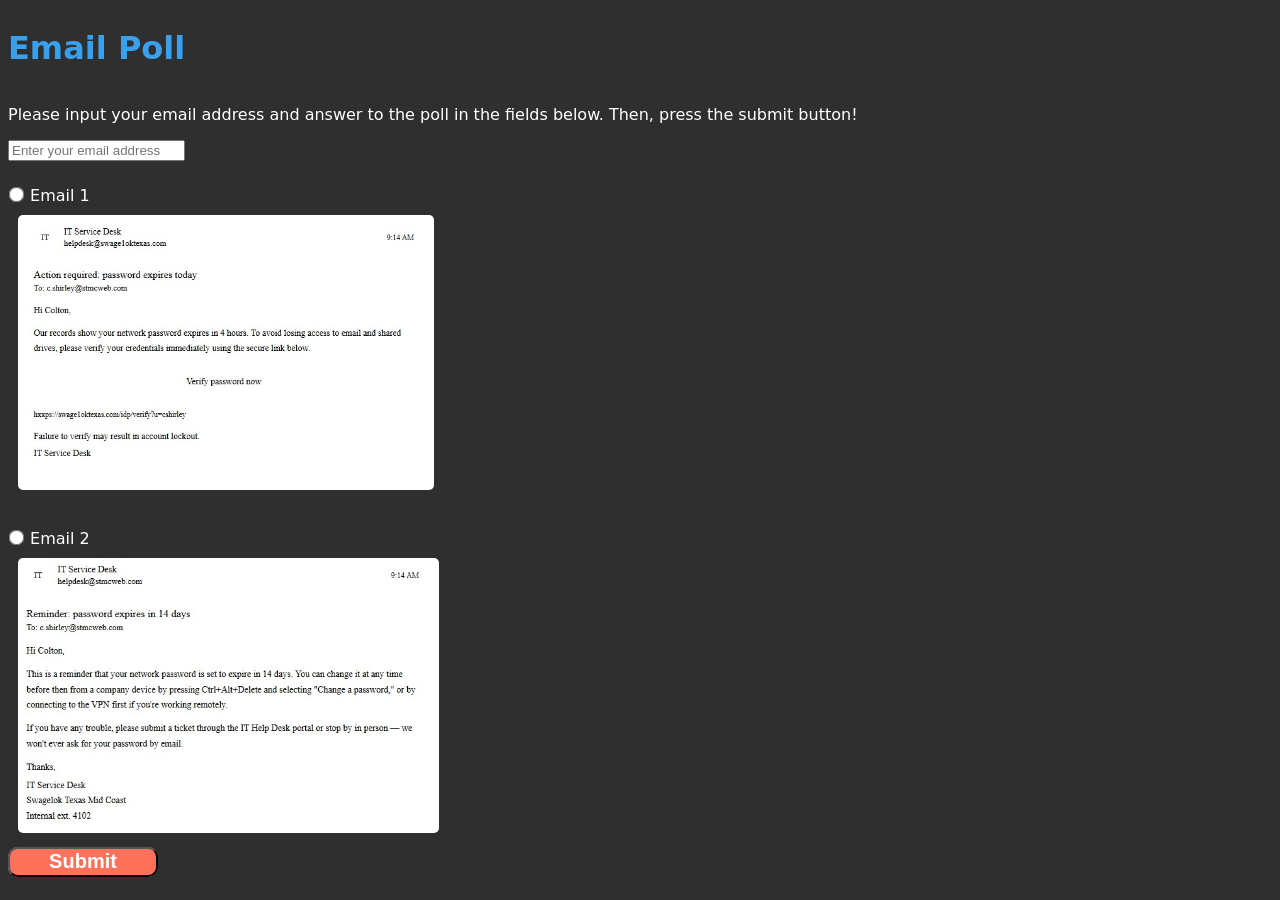
<file: index.html>
<!DOCTYPE html>
<html lang="en">
<head>
    <meta charset="UTF-8">
    <meta name="viewport" content="width=device-width, initial-scale=1.0">
    <meta http-equiv="X-UA-Compatible" content="IE=edge">

    <title>Email Poll</title>

    <link rel="stylesheet" href="style.css">
    
</head>
<div id="background">
<body>
    
    <header>
        <div id="header">
            <h1>Email Poll</h1>
        </div>
    </header>

    <main>
        <p>Please input your email address and answer to the poll in the fields below. Then, press the submit button!</p>
        <div id="emailInput">
        <input type="email" id="email" placeholder="Enter your email address" required><br>
        </div>

     <div id="email1">
       <input type="radio" id="option1" name="poll" value="Option 1">
       <label for="option1">Email 1</label><br>
       <img src="swagelokPhishingEmail.jpg" id="picture"><br>
    </div>

    <div id="email2">
       <input type="radio" id="option2" name="poll" value="Option 2">
       <label for="option2">Email 2</label><br>
       <img src="Email2Phishing.jpg" id="picture"><br>
    </div>

    <div id="submit">
        <button id="submit" type="submit"><a href="https://youtu.be/Aq5WXmQQooo?si=oaAssZjqqlOsSzv0">Submit</a></button>
    </div>

    </main>

</body>
</div>
</html>
</file>
<file: style.css>
#background{
  background-color: #2f2f2f;
  color: white;
  font-family:system-ui, -apple-system, BlinkMacSystemFont, 'Segoe UI', Roboto, Oxygen, Ubuntu, Cantarell, 'Open Sans', 'Helvetica Neue', sans-serif;
  display: flex;
  flex-direction: column;
}

#header{
display: flex;
justify-content: left;
color: #39A0ED;
}
body{
  background-color: #2f2f2f;
  color: white;
  font-family:Atpos;
}

#picture{
  border-radius: 15px;
  padding: 10px;
  height:275px;
  width:auto;
}
#submit{

  width:150px;
  height: 30px;
  background-color: #FF715B;
  text-align: center;
  color: inherit;
  font-size: 20px;
  font-weight: bold;
  border-radius: 10px;
}

a:link, a:visited, a:hover, a:active{
  text-decoration: none;
  color:inherit;
  padding-top: 10px;
}

input[type="radio"]{
  /* scale radios instead of using invalid `size` property */
  transform: scale(1.2);
  margin: 2px;
}

#emailInput{
  padding-bottom: 25px;
}

#email2{
  padding-top: 25px;
}
</file>
